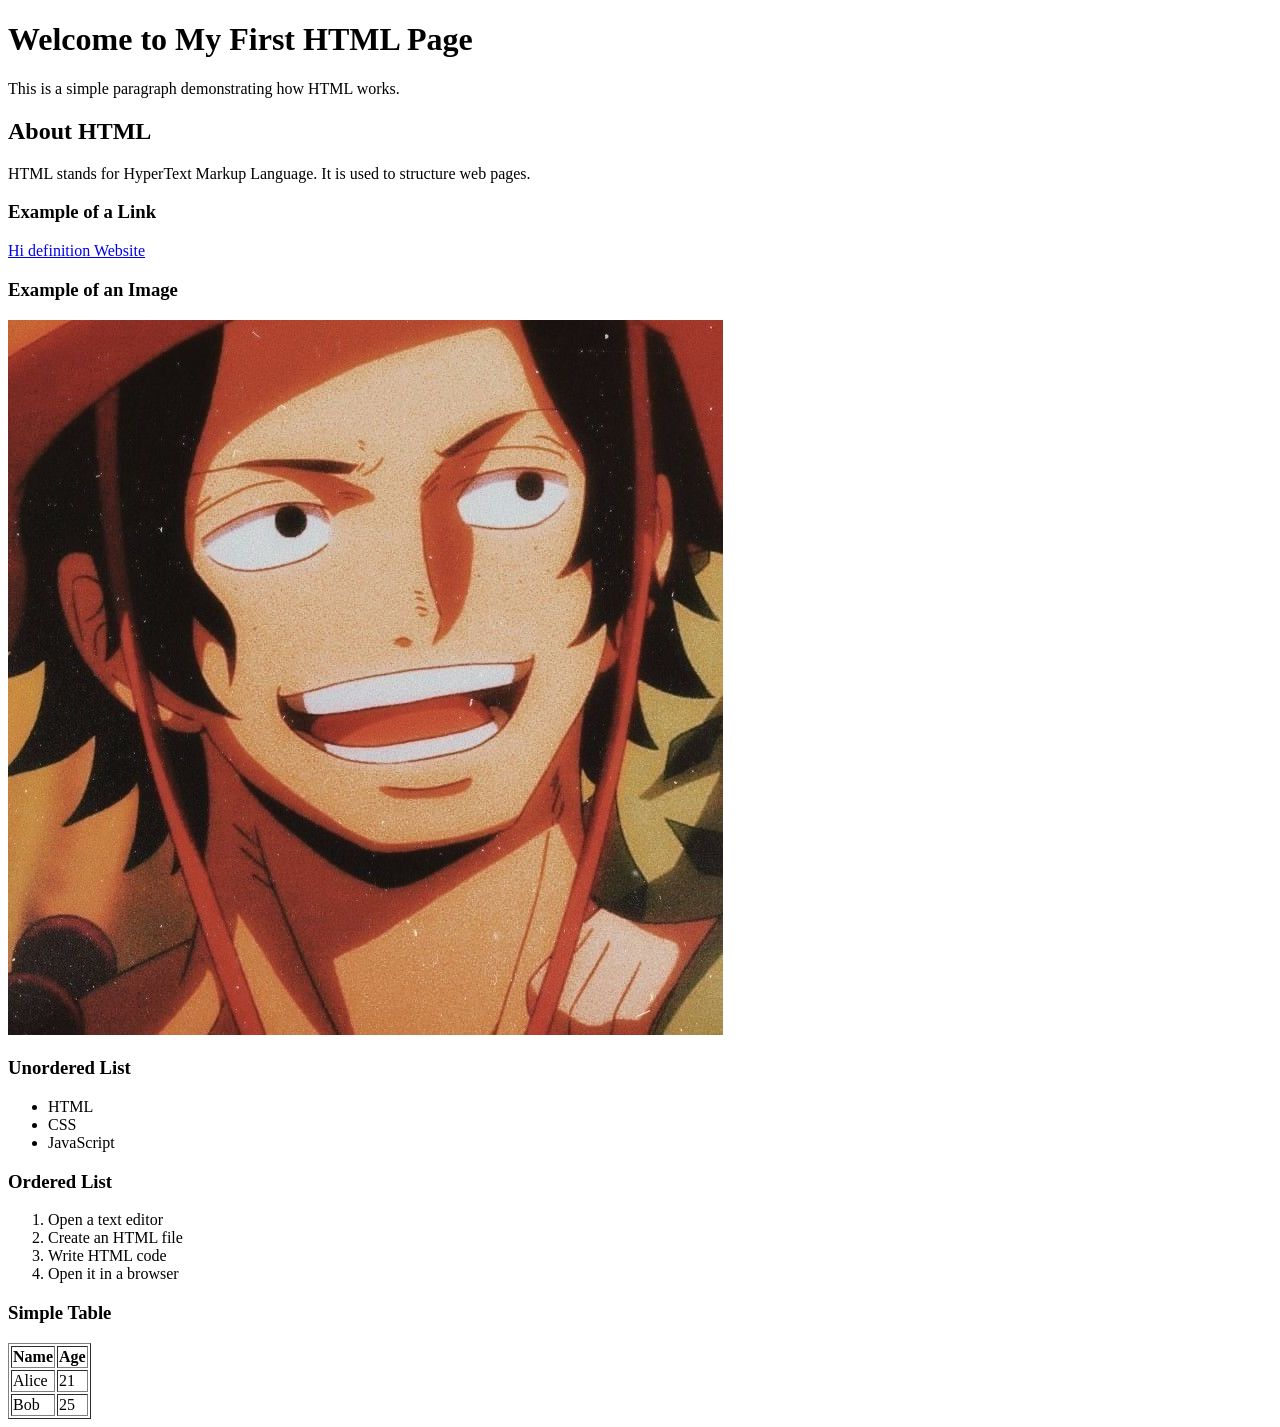
<file: Lab19/index.html>
<!DOCTYPE html>
<html lang="en">
<head>
    <meta charset="UTF-8">
    <meta name="viewport" content="width=device-width, initial-scale=1.0">
    <title>My First HTML Page</title>
</head>
<body>
    <h1>Welcome to My First HTML Page</h1>

    <p>This is a simple paragraph demonstrating how HTML works.</p>

    <h2>About HTML</h2>
    <p>HTML stands for HyperText Markup Language. It is used to structure web pages.</p>

    <h3>Example of a Link</h3>
    <a href="https://www.merriam-webster.com/dictionary/hi">Hi definition Website</a>

    <h3>Example of an Image</h3>
    <img src="ace.jpg" alt="Sample Image">

    <h3>Unordered List</h3>
    <ul>
        <li>HTML</li>
        <li>CSS</li>
        <li>JavaScript</li>
    </ul>

    <h3>Ordered List</h3>
    <ol>
        <li>Open a text editor</li>
        <li>Create an HTML file</li>
        <li>Write HTML code</li>
        <li>Open it in a browser</li>
    </ol>

    <h3>Simple Table</h3>
    <table border="1">
        <tr>
            <th>Name</th>
            <th>Age</th>
        </tr>
        <tr>
            <td>Alice</td>
            <td>21</td>
        </tr>
        <tr>
            <td>Bob</td>
            <td>25</td>
        </tr>
    </table>

</body>
</html>
</file>
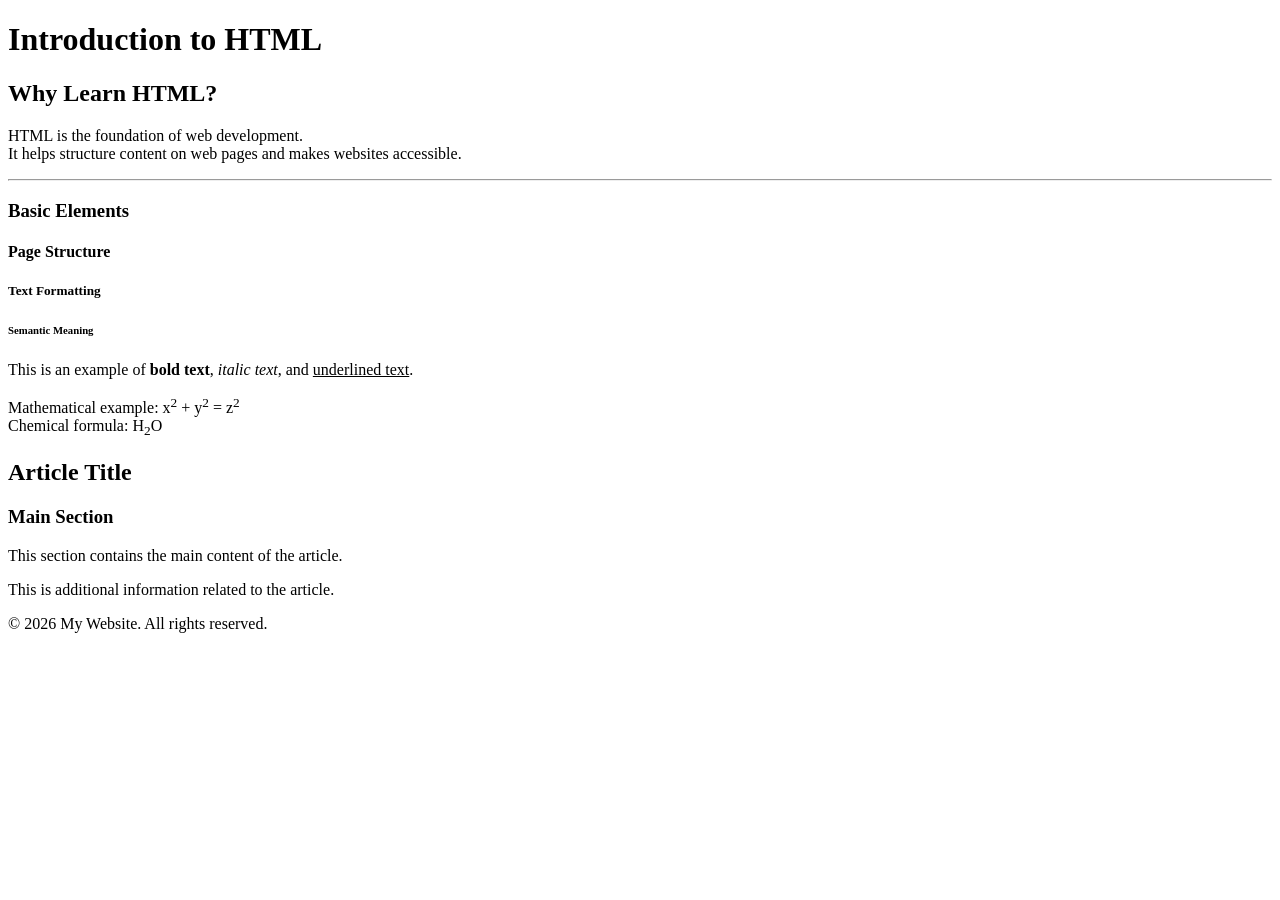
<file: Lab20/index.html>
<!DOCTYPE html>
<html lang="en">
<head>
    <meta charset="UTF-8">
    <title>Text Formatting & Semantic Elements</title>
</head>
<body>

    <h1>Introduction to HTML</h1>
    <h2>Why Learn HTML?</h2>

    <p>
        HTML is the foundation of web development.<br>
        It helps structure content on web pages and makes websites accessible.
    </p>

    <hr>

    <h3>Basic Elements</h3>
    <h4>Page Structure</h4>
    <h5>Text Formatting</h5>
    <h6>Semantic Meaning</h6>

    <p>
        This is an example of <strong>bold text</strong>,
        <em>italic text</em>, and
        <u>underlined text</u>.
    </p>

    <p>
        Mathematical example: x<sup>2</sup> + y<sup>2</sup> = z<sup>2</sup><br>
        Chemical formula: H<sub>2</sub>O
    </p>

    <article>
        <header>
            <h2>Article Title</h2>
        </header>

        <section>
            <h3>Main Section</h3>
            <p>This section contains the main content of the article.</p>
        </section>

        <aside>
            <p>This is additional information related to the article.</p>
        </aside>

        <footer>
            <p>© 2026 My Website. All rights reserved.</p>
        </footer>
    </article>

</body>
</html>
</file>
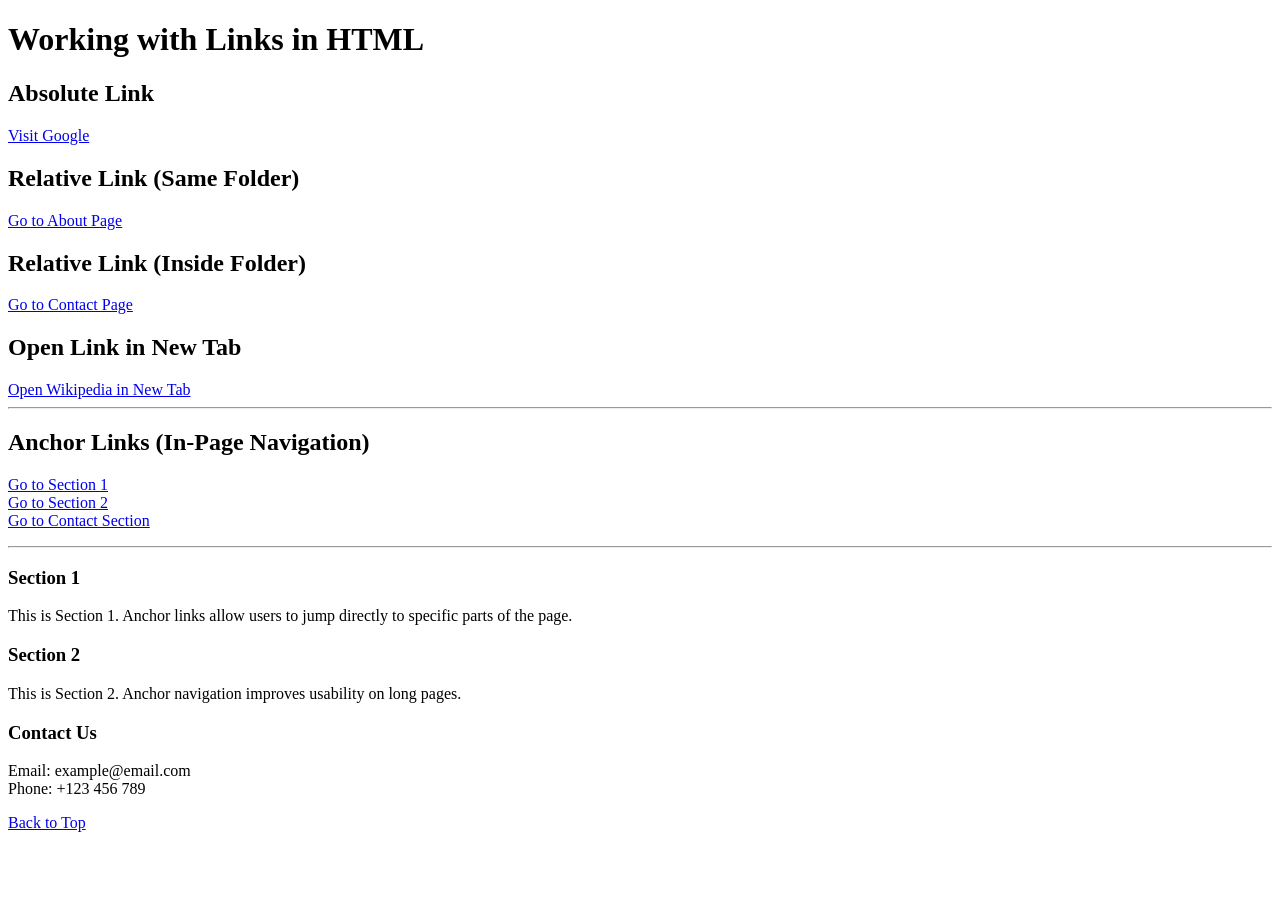
<file: Lab21/index.html>
<!DOCTYPE html>
<html lang="en">
<head>
    <meta charset="UTF-8">
    <title>Working with Links & Navigation</title>
</head>
<body id="top">

    <h1>Working with Links in HTML</h1>

    <h2>Absolute Link</h2>
    <a href="https://www.google.com">Visit Google</a>

    <h2>Relative Link (Same Folder)</h2>
    <a href="about.html">Go to About Page</a>

    <h2>Relative Link (Inside Folder)</h2>
    <a href="contact.html">Go to Contact Page</a>

    <h2>Open Link in New Tab</h2>
    <a href="https://www.wikipedia.org" target="_blank" rel="noopener noreferrer">
        Open Wikipedia in New Tab
    </a>

    <hr>

    <h2>Anchor Links (In-Page Navigation)</h2>

    <p>
        <a href="#section1">Go to Section 1</a><br>
        <a href="#section2">Go to Section 2</a><br>
        <a href="#contact">Go to Contact Section</a>
    </p>

    <hr>

    <h3 id="section1">Section 1</h3>
    <p>
        This is Section 1. Anchor links allow users to jump directly to specific parts of the page.
    </p>

    <h3 id="section2">Section 2</h3>
    <p>
        This is Section 2. Anchor navigation improves usability on long pages.
    </p>

    <h3 id="contact">Contact Us</h3>
    <p>
        Email: example@email.com<br>
        Phone: +123 456 789
    </p>

    <p>
        <a href="#top">Back to Top</a>
    </p>

</body>
</html>
</file>
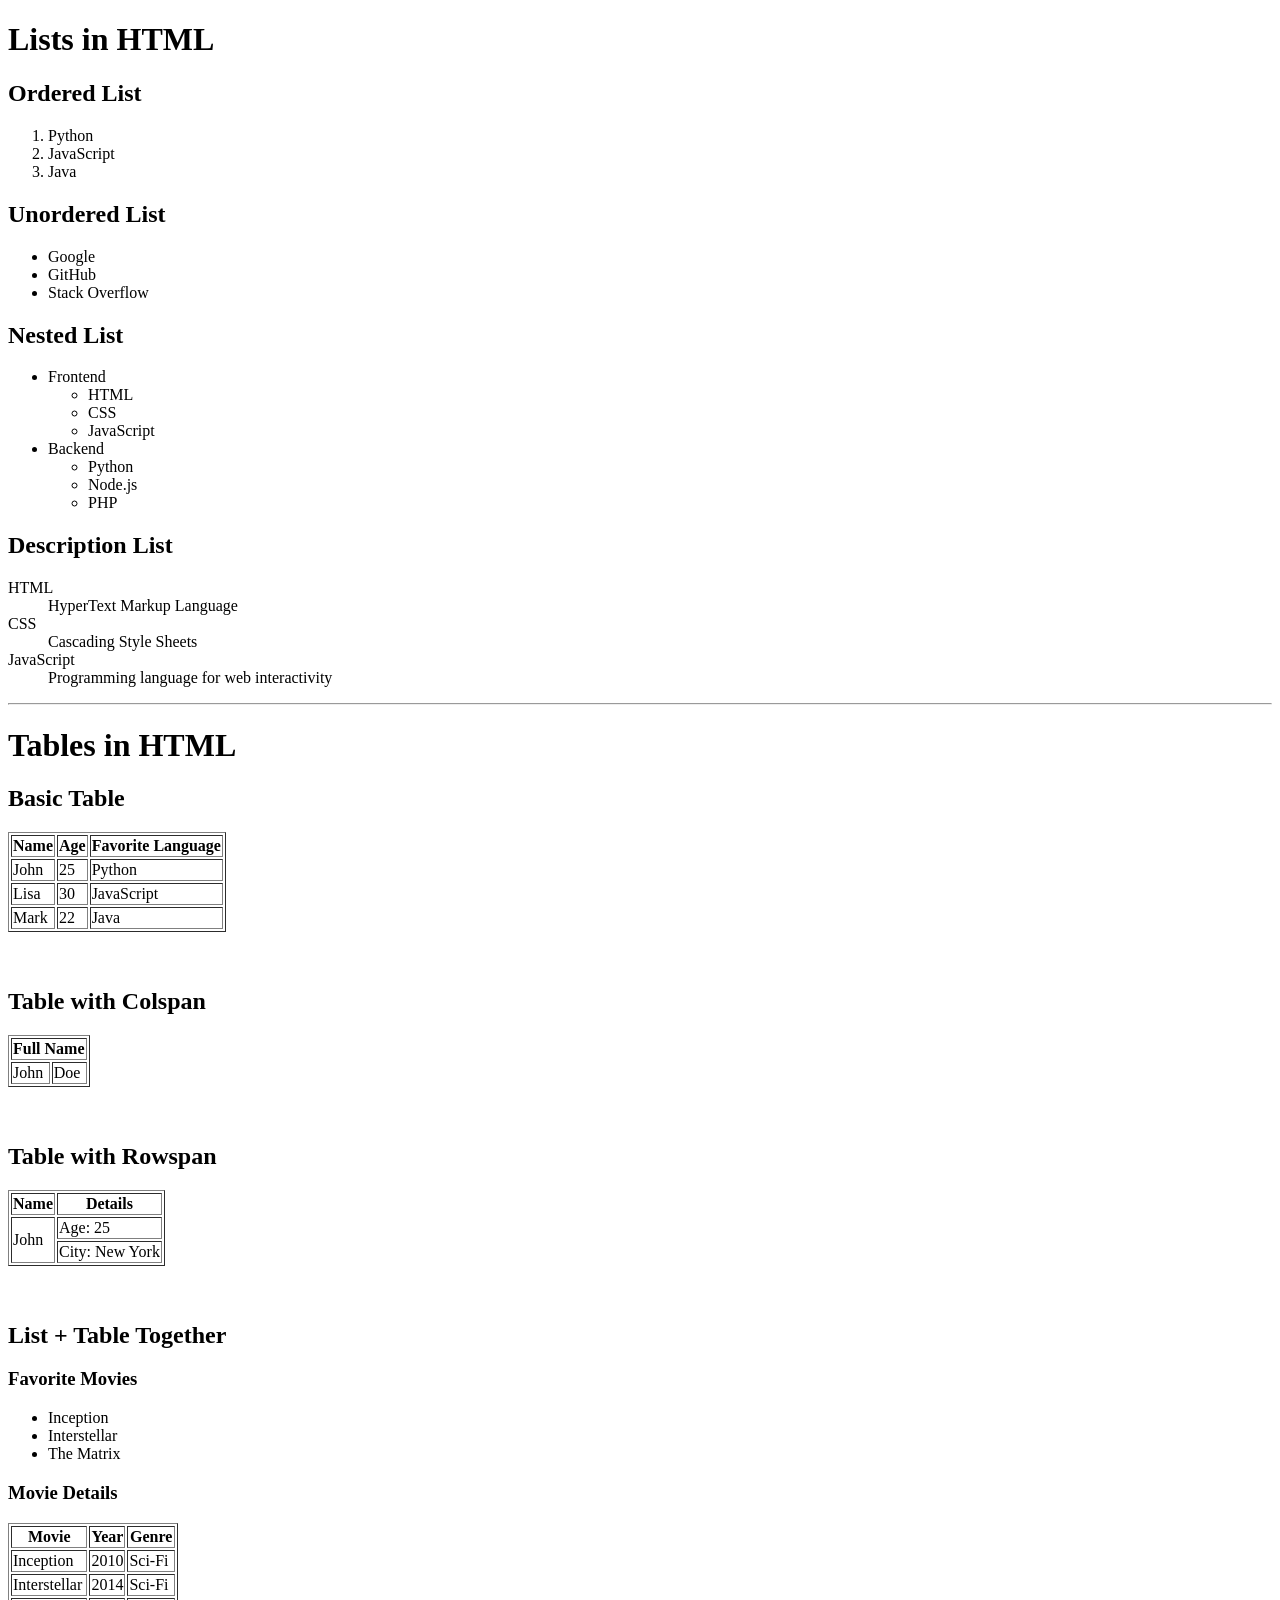
<file: Lab22/index.html>
<!DOCTYPE html>
<html lang="en">
<head>
    <meta charset="UTF-8">
    <title>Lists & Tables Practice</title>
</head>
<body>

<h1>Lists in HTML</h1>

<h2>Ordered List</h2>
<ol>
    <li>Python</li>
    <li>JavaScript</li>
    <li>Java</li>
</ol>

<h2>Unordered List</h2>
<ul>
    <li>Google</li>
    <li>GitHub</li>
    <li>Stack Overflow</li>
</ul>

<h2>Nested List</h2>
<ul>
    <li>Frontend
        <ul>
            <li>HTML</li>
            <li>CSS</li>
            <li>JavaScript</li>
        </ul>
    </li>
    <li>Backend
        <ul>
            <li>Python</li>
            <li>Node.js</li>
            <li>PHP</li>
        </ul>
    </li>
</ul>

<h2>Description List</h2>
<dl>
    <dt>HTML</dt>
    <dd>HyperText Markup Language</dd>

    <dt>CSS</dt>
    <dd>Cascading Style Sheets</dd>

    <dt>JavaScript</dt>
    <dd>Programming language for web interactivity</dd>
</dl>

<hr>

<h1>Tables in HTML</h1>

<h2>Basic Table</h2>
<table border="1">
    <tr>
        <th>Name</th>
        <th>Age</th>
        <th>Favorite Language</th>
    </tr>
    <tr>
        <td>John</td>
        <td>25</td>
        <td>Python</td>
    </tr>
    <tr>
        <td>Lisa</td>
        <td>30</td>
        <td>JavaScript</td>
    </tr>
    <tr>
        <td>Mark</td>
        <td>22</td>
        <td>Java</td>
    </tr>
</table>

<br><br>

<h2>Table with Colspan</h2>
<table border="1">
    <tr>
        <th colspan="2">Full Name</th>
    </tr>
    <tr>
        <td>John</td>
        <td>Doe</td>
    </tr>
</table>

<br><br>

<h2>Table with Rowspan</h2>
<table border="1">
    <tr>
        <th>Name</th>
        <th>Details</th>
    </tr>
    <tr>
        <td rowspan="2">John</td>
        <td>Age: 25</td>
    </tr>
    <tr>
        <td>City: New York</td>
    </tr>
</table>

<br><br>

<h2>List + Table Together</h2>

<h3>Favorite Movies</h3>
<ul>
    <li>Inception</li>
    <li>Interstellar</li>
    <li>The Matrix</li>
</ul>

<h3>Movie Details</h3>
<table border="1">
    <tr>
        <th>Movie</th>
        <th>Year</th>
        <th>Genre</th>
    </tr>
    <tr>
        <td>Inception</td>
        <td>2010</td>
        <td>Sci-Fi</td>
    </tr>
    <tr>
        <td>Interstellar</td>
        <td>2014</td>
        <td>Sci-Fi</td>
    </tr>
    <tr>
        <td>The Matrix</td>
        <td>1999</td>
        <td>Action</td>
    </tr>
</table>

</body>
</html>
</file>
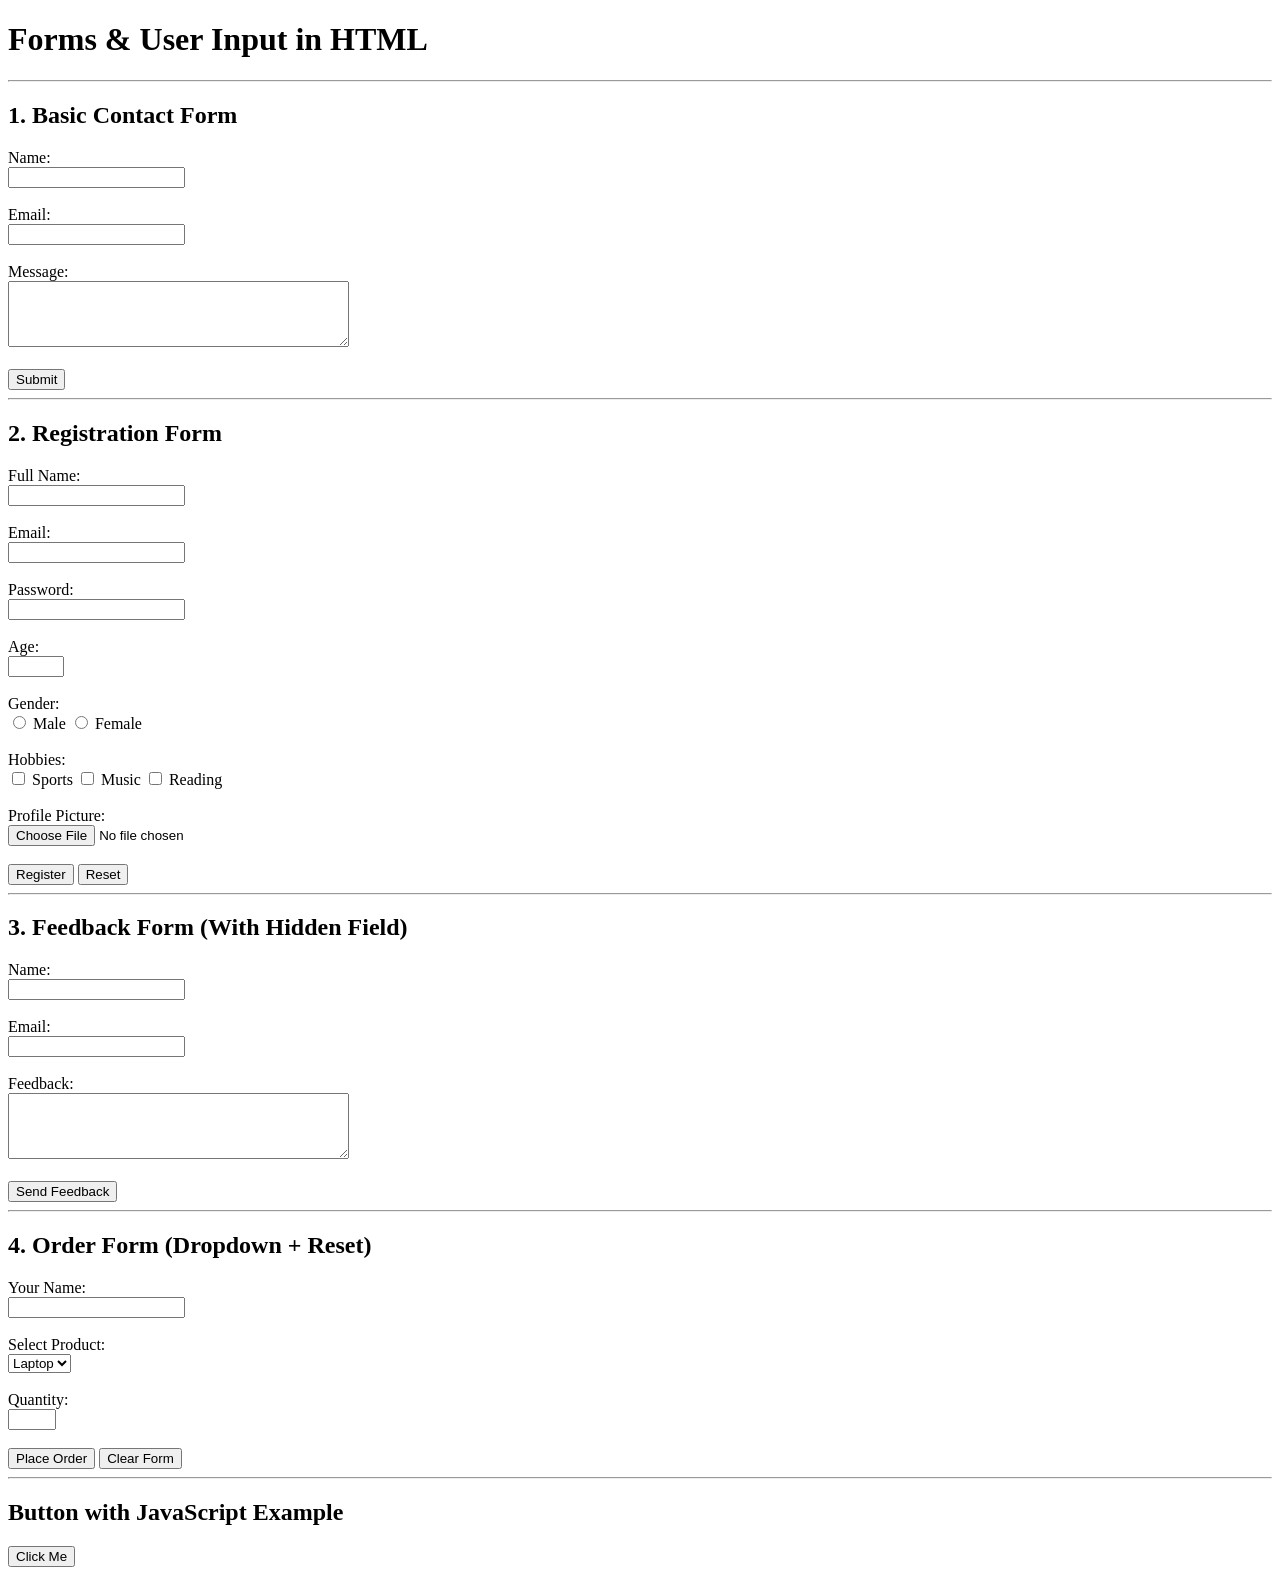
<file: Lab24/index.html>
<!DOCTYPE html>
<html lang="en">
<head>
    <meta charset="UTF-8">
    <title>Forms & User Input in HTML</title>
</head>
<body>

<h1>Forms & User Input in HTML</h1>

<hr>

<h2>1. Basic Contact Form</h2>

<form action="#" method="post">
    <label for="name">Name:</label><br>
    <input type="text" id="name" name="name"><br><br>

    <label for="email">Email:</label><br>
    <input type="email" id="email" name="email"><br><br>

    <label for="message">Message:</label><br>
    <textarea id="message" name="message" rows="4" cols="40"></textarea><br><br>

    <button type="submit">Submit</button>
</form>

<hr>

<h2>2. Registration Form</h2>

<form action="#" method="post">

    <label>Full Name:</label><br>
    <input type="text" name="fullname"><br><br>

    <label>Email:</label><br>
    <input type="email" name="email"><br><br>

    <label>Password:</label><br>
    <input type="password" name="password"><br><br>

    <label>Age:</label><br>
    <input type="number" name="age" min="1" max="120"><br><br>

    <label>Gender:</label><br>
    <input type="radio" name="gender" value="male"> Male
    <input type="radio" name="gender" value="female"> Female<br><br>

    <label>Hobbies:</label><br>
    <input type="checkbox" name="hobby" value="sports"> Sports
    <input type="checkbox" name="hobby" value="music"> Music
    <input type="checkbox" name="hobby" value="reading"> Reading<br><br>

    <label>Profile Picture:</label><br>
    <input type="file" name="profile"><br><br>

    <input type="submit" value="Register">
    <input type="reset" value="Reset">

</form>

<hr>

<h2>3. Feedback Form (With Hidden Field)</h2>

<form action="#" method="post">

    <input type="hidden" name="page_id" value="12345">

    <label>Name:</label><br>
    <input type="text" name="name"><br><br>

    <label>Email:</label><br>
    <input type="email" name="email"><br><br>

    <label>Feedback:</label><br>
    <textarea name="feedback" rows="4" cols="40"></textarea><br><br>

    <button type="submit">Send Feedback</button>

</form>

<hr>

<h2>4. Order Form (Dropdown + Reset)</h2>

<form action="#" method="post">

    <label>Your Name:</label><br>
    <input type="text" name="customer"><br><br>

    <label>Select Product:</label><br>
    <select name="product">
        <option value="laptop">Laptop</option>
        <option value="phone">Phone</option>
        <option value="tablet">Tablet</option>
    </select><br><br>

    <label>Quantity:</label><br>
    <input type="number" name="quantity" min="1" max="10"><br><br>

    <button type="submit">Place Order</button>
    <button type="reset">Clear Form</button>

</form>

<hr>

<h2>Button with JavaScript Example</h2>

<button onclick="alert('Hello! Form button clicked.')">
    Click Me
</button>

</body>
</html>
</file>
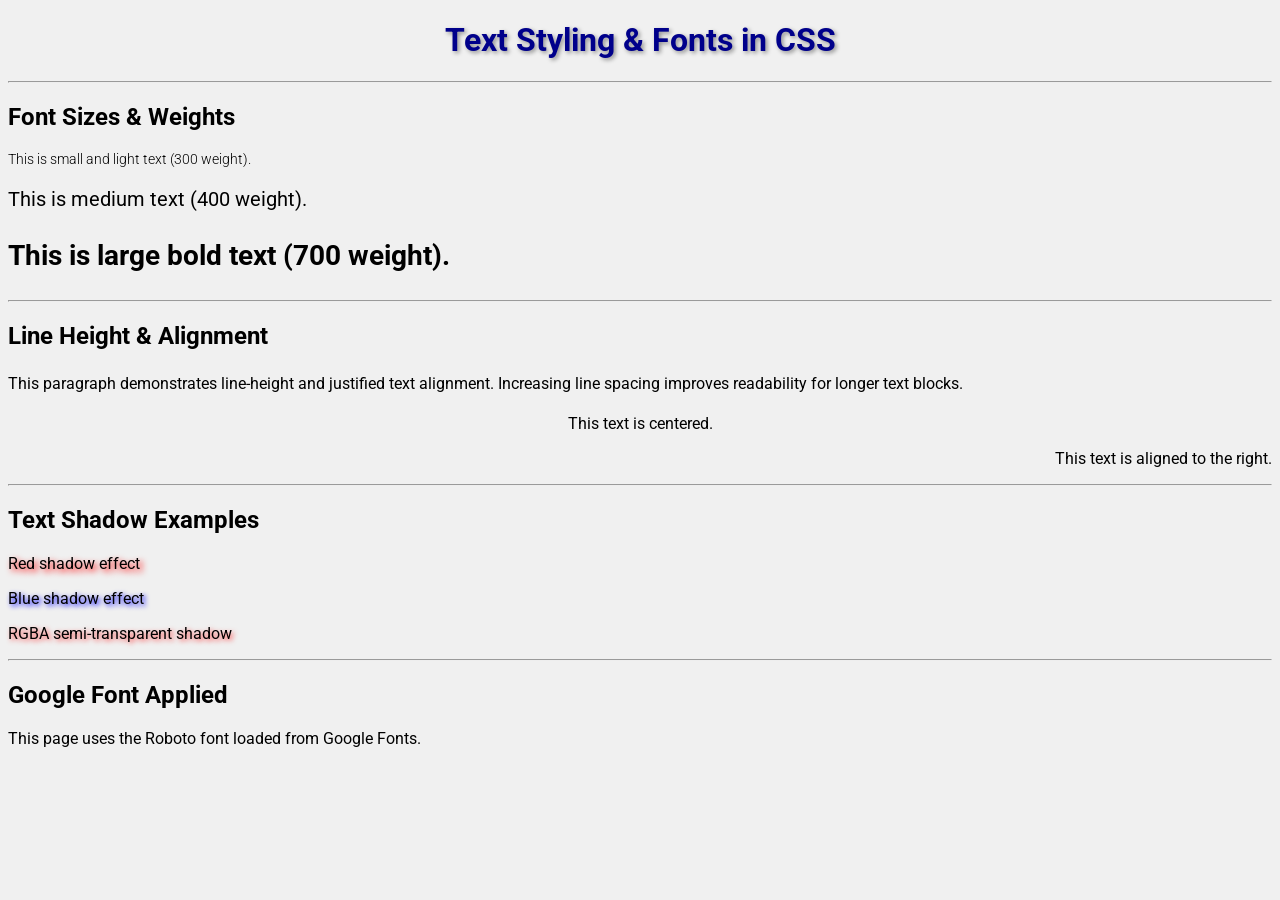
<file: Lab26/index.html>
<!DOCTYPE html>
<html lang="en">
<head>
    <meta charset="UTF-8">
    <title>Text Styling & Fonts in CSS</title>

    <!-- Google Font -->
    <link href="https://fonts.googleapis.com/css2?family=Roboto:wght@300;400;700&display=swap" rel="stylesheet">

    <!-- External CSS -->
    <link rel="stylesheet" href="style.css">
</head>
<body>

<h1>Text Styling & Fonts in CSS</h1>

<hr>

<h2>Font Sizes & Weights</h2>

<p class="small-text">This is small and light text (300 weight).</p>
<p class="medium-text">This is medium text (400 weight).</p>
<p class="large-text">This is large bold text (700 weight).</p>

<hr>

<h2>Line Height & Alignment</h2>

<p class="line-height-example">
This paragraph demonstrates line-height and justified text alignment.
Increasing line spacing improves readability for longer text blocks.
</p>

<p class="center-text">This text is centered.</p>
<p class="right-text">This text is aligned to the right.</p>

<hr>

<h2>Text Shadow Examples</h2>

<p class="shadow-red">Red shadow effect</p>
<p class="shadow-blue">Blue shadow effect</p>
<p class="rgba-shadow">RGBA semi-transparent shadow</p>

<hr>

<h2>Google Font Applied</h2>

<p>
This page uses the Roboto font loaded from Google Fonts.
</p>

</body>
</html>
</file>
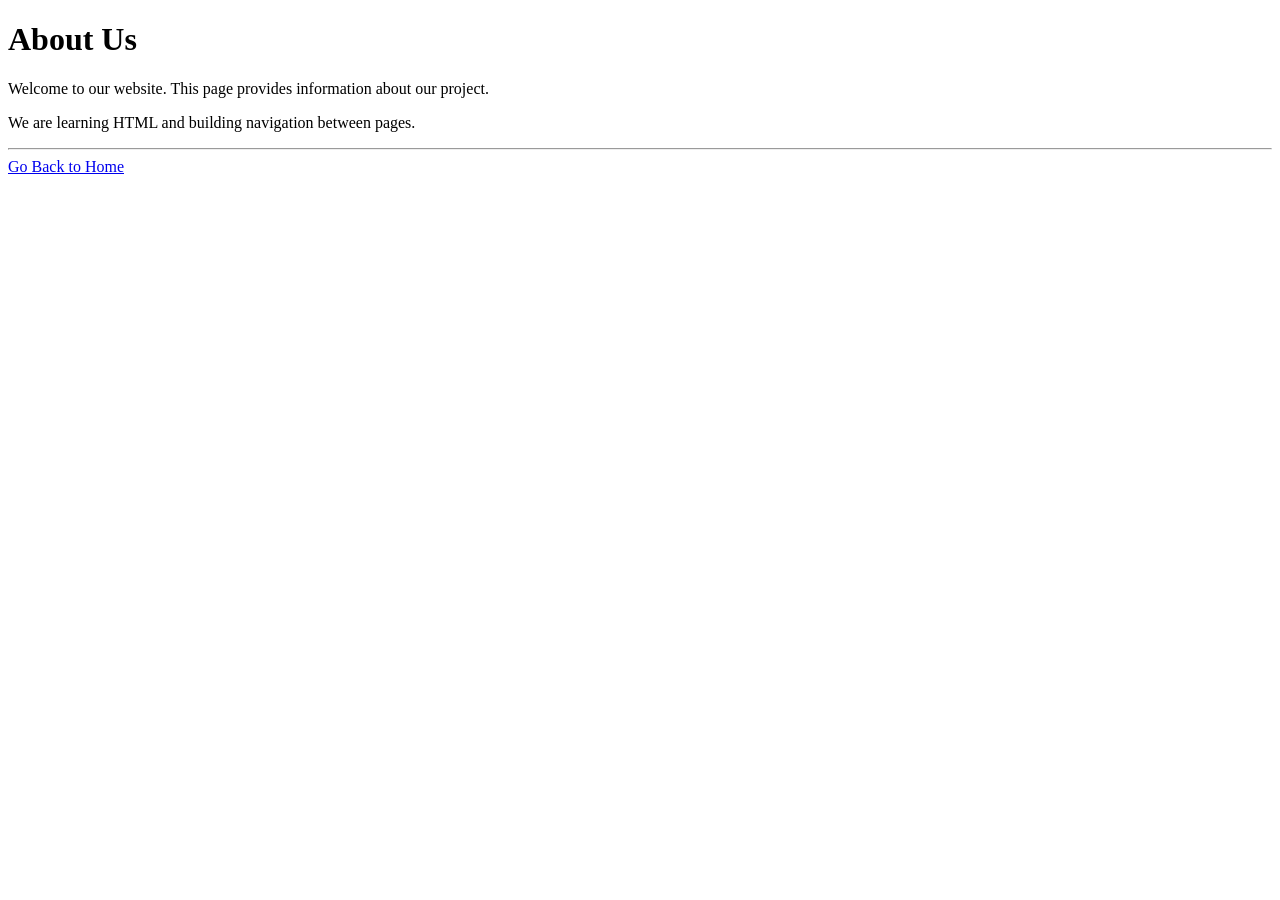
<file: Lab21/about.html>
<!DOCTYPE html>
<html lang="en">
<head>
    <meta charset="UTF-8">
    <title>About Us</title>
</head>
<body>

    <h1>About Us</h1>

    <p>
        Welcome to our website. This page provides information about our project.
    </p>

    <p>
        We are learning HTML and building navigation between pages.
    </p>

    <hr>

    <a href="index.html">Go Back to Home</a>

</body>
</html>
</file>
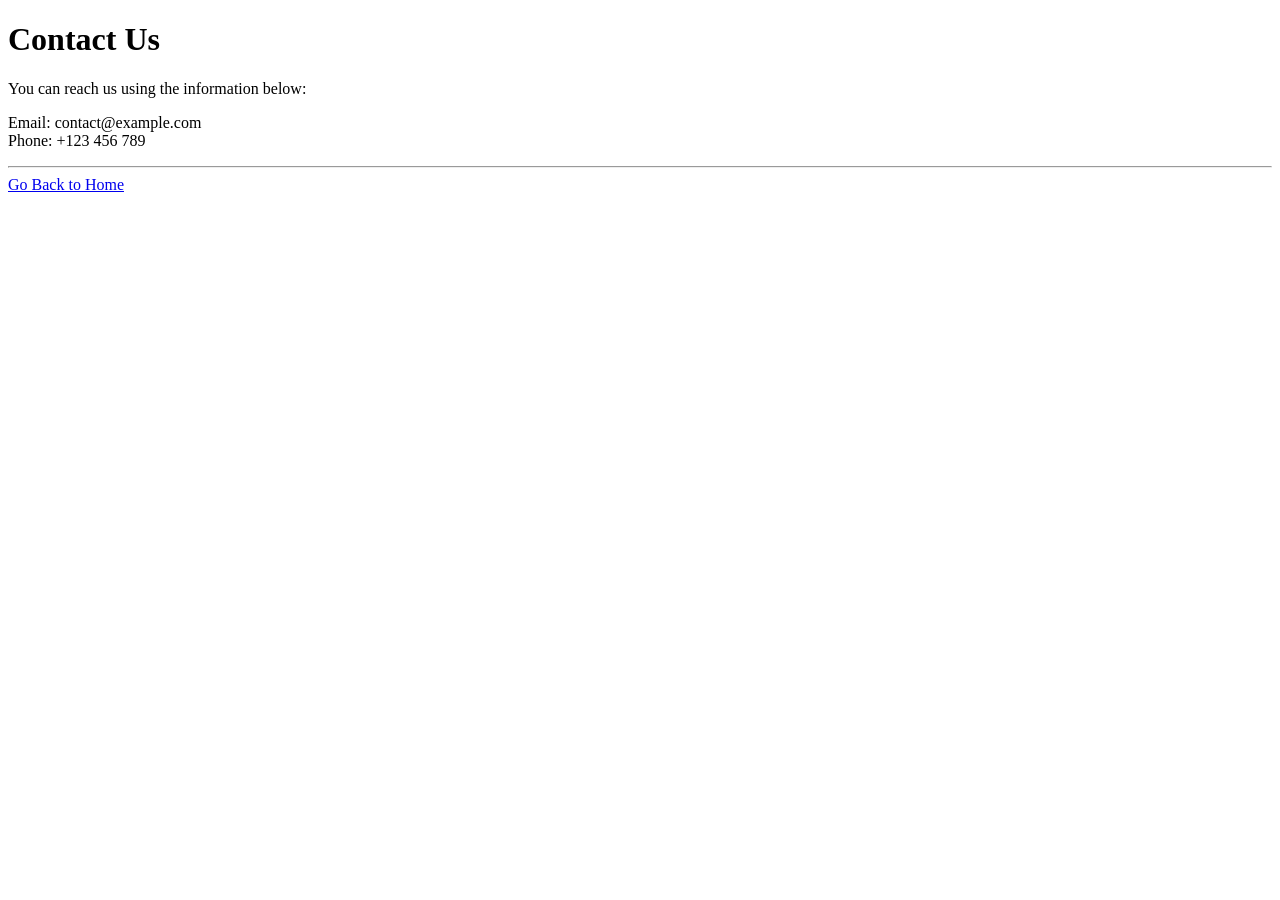
<file: Lab21/contact.html>
<!DOCTYPE html>
<html lang="en">
<head>
    <meta charset="UTF-8">
    <title>Contact Us</title>
</head>
<body>

    <h1>Contact Us</h1>

    <p>
        You can reach us using the information below:
    </p>

    <p>
        Email: contact@example.com <br>
        Phone: +123 456 789
    </p>

    <hr>

    <a href="index.html">Go Back to Home</a>

</body>
</html>
</file>
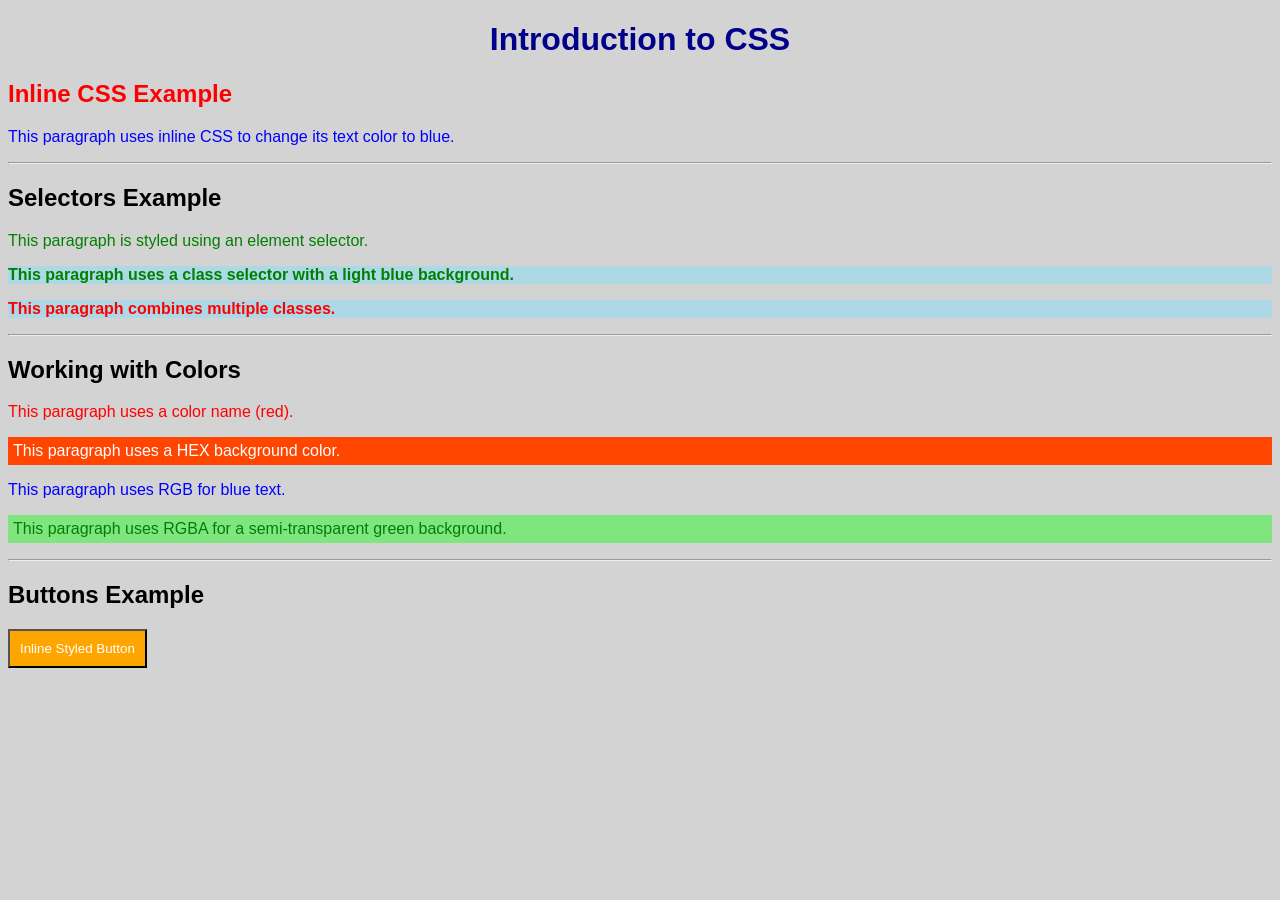
<file: Lab25/css_basic.html>
<!DOCTYPE html>
<html lang="en">
<head>
    <meta charset="UTF-8">
    <title>Introduction to CSS</title>

    <style>
        body {
            background-color: lightgray;
            font-family: Arial, sans-serif;
        }

        /* Element Selector */
        p {
            color: green;
        }

        /* Class Selector */
        .highlight {
            background-color: lightblue;
            font-weight: bold;
        }

        /* ID Selector */
        #main-title {
            color: darkblue;
            text-align: center;
        }

        /* Color Examples */
        .red-text {
            color: red;
        }

        .hex-bg {
            background-color: #ff4500;
            color: white;
            padding: 5px;
        }

        .rgb-text {
            color: rgb(0, 0, 255);
        }

        .rgba-bg {
            background-color: rgba(0, 255, 0, 0.4);
            padding: 5px;
        }
    </style>
</head>
<body>

<h1 id="main-title">Introduction to CSS</h1>

<h2 style="color: red;">Inline CSS Example</h2>

<p style="color: blue;">
This paragraph uses inline CSS to change its text color to blue.
</p>

<hr>

<h2>Selectors Example</h2>

<p>This paragraph is styled using an element selector.</p>

<p class="highlight">
This paragraph uses a class selector with a light blue background.
</p>

<p class="highlight red-text">
This paragraph combines multiple classes.
</p>

<hr>

<h2>Working with Colors</h2>

<p class="red-text">
This paragraph uses a color name (red).
</p>

<p class="hex-bg">
This paragraph uses a HEX background color.
</p>

<p class="rgb-text">
This paragraph uses RGB for blue text.
</p>

<p class="rgba-bg">
This paragraph uses RGBA for a semi-transparent green background.
</p>

<hr>

<h2>Buttons Example</h2>

<button style="background-color: orange; color: white; padding: 10px;">
Inline Styled Button
</button>

</body>
</html>
</file>
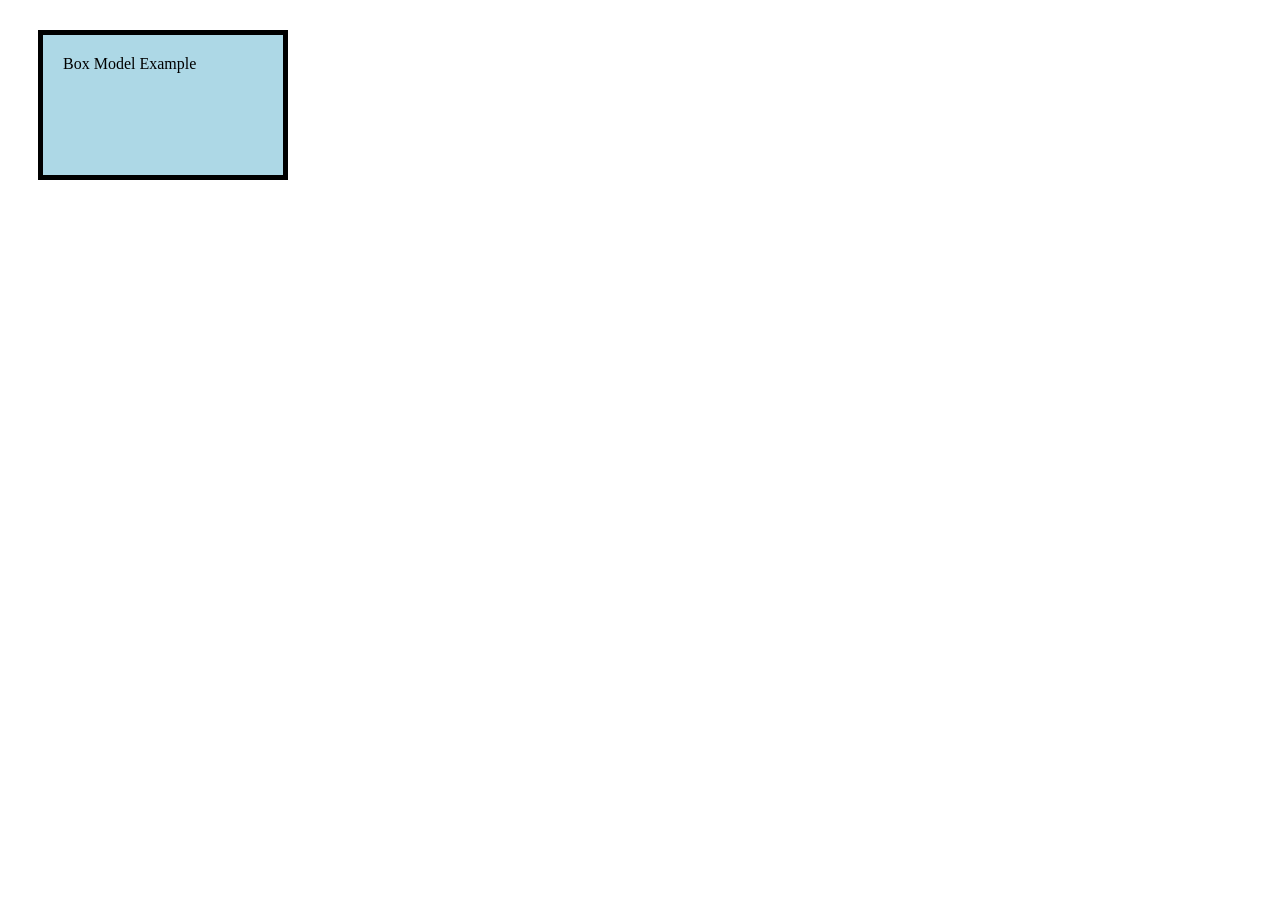
<file: Lab27/labex1.html>
<!DOCTYPE html>
<html lang="en">
	<head>
		<meta charset="UTF-8">
		<meta name="viewport" content="width=device-width, initial-scale=1.0"><title>Box Model Lab</title> <link rel="stylesheet" href="labex1.css">
	</head> 
	<body>
		<div class="box">Box Model Example</div>
	</body> 
</html>
</file>
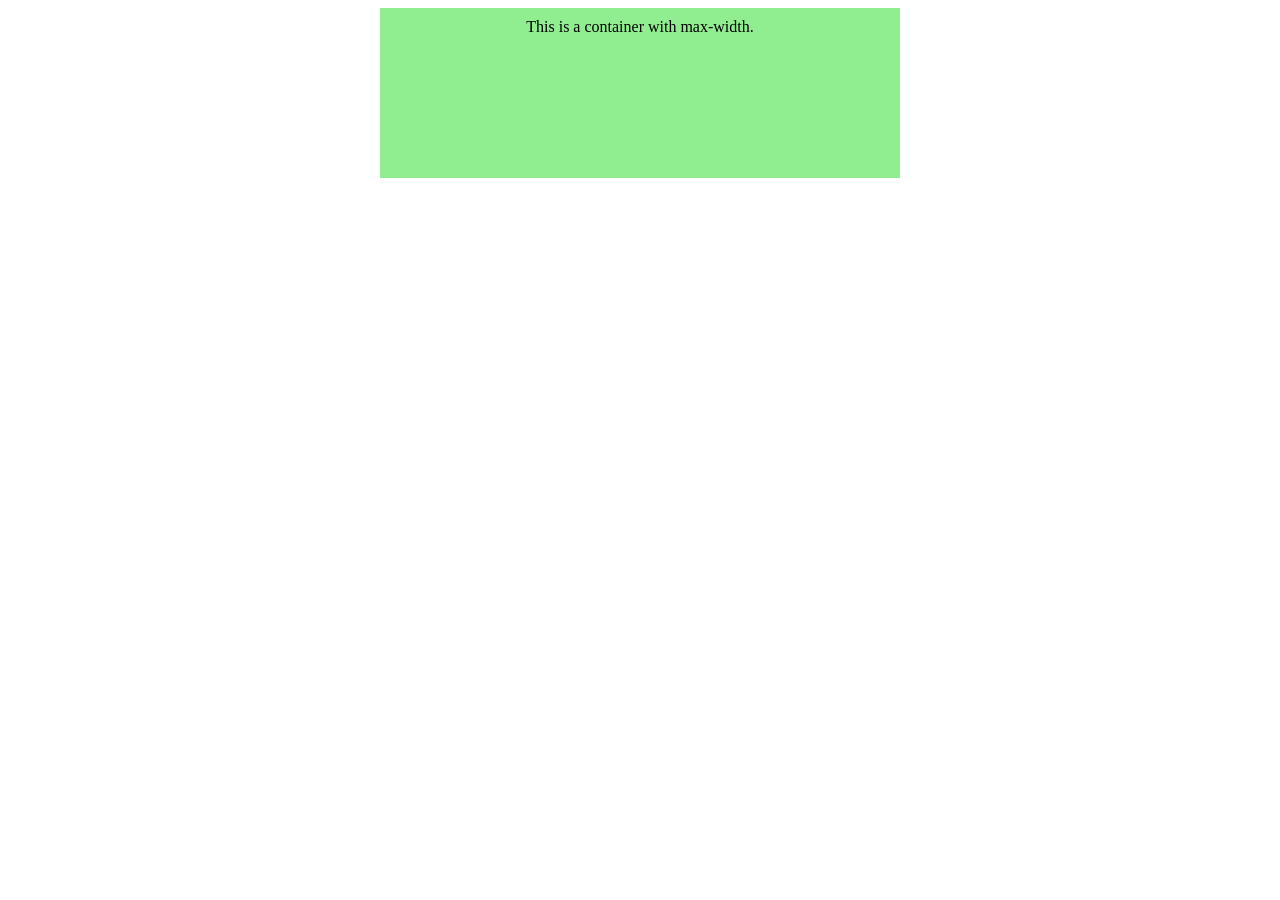
<file: Lab27/labex2.html>
<!DOCTYPE html>
<html lang="en">
	<head>
		<meta charset="UTF-8">
		<meta name="viewport" content="width=device-width, initial-scale=1.0"> <title>Box Model Lab</title> <link rel="stylesheet" href="labex2.css">
	</head> 
	<body>
		<div class="container">This is a container with max-width.</div>
	</body> 
</html>
</file>
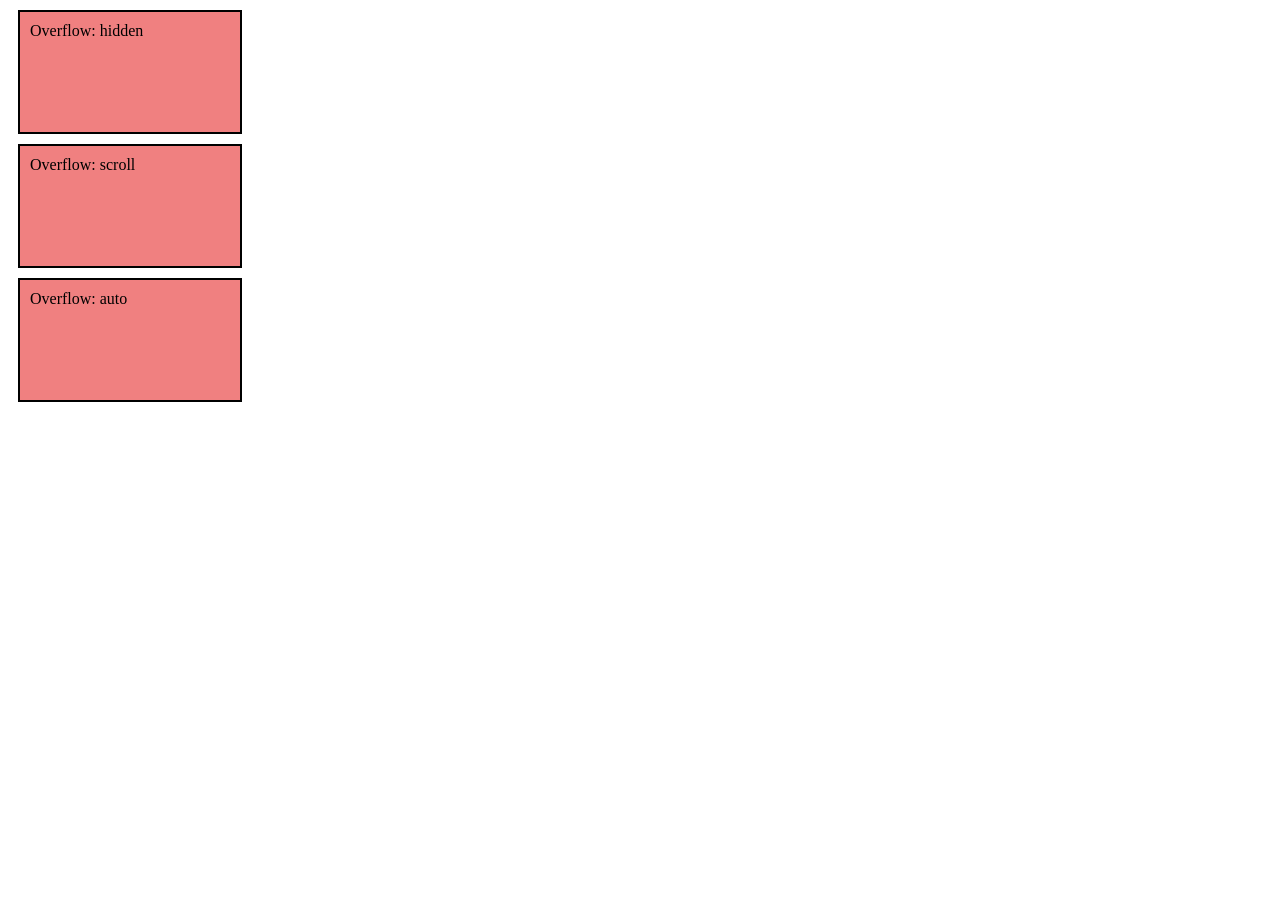
<file: Lab27/labex3.html>
<!DOCTYPE html>
<html lang="en">
<head>
    <meta charset="UTF-8">
    <meta name="viewport" content="width=device-width, initial-scale=1.0">
    <title>Box Model Lab</title>
    <link rel="stylesheet" href="labex3.css">
</head>
<body>
    <div class="overflow-box hidden">Overflow: hidden</div>
    <div class="overflow-box scroll">Overflow: scroll</div>
    <div class="overflow-box auto">Overflow: auto</div>
</body>
</html>
</file>
<file: Lab26/style.css>
body {
    background-color: #f0f0f0;
    font-family: 'Roboto', Arial, sans-serif;
}

/* Heading */
h1 {
    font-size: 32px;
    font-weight: 700;
    text-align: center;
    color: darkblue;
    text-shadow: 2px 2px 4px rgba(0, 0, 0, 0.4);
}

/* Font Sizes */
.small-text {
    font-size: 14px;
    font-weight: 300;
}

.medium-text {
    font-size: 20px;
    font-weight: 400;
}

.large-text {
    font-size: 28px;
    font-weight: 700;
}

/* Line Height & Alignment */
.line-height-example {
    line-height: 1.8;
    text-align: justify;
}

.center-text {
    text-align: center;
}

.right-text {
    text-align: right;
}

/* Text Shadows */
.shadow-red {
    text-shadow: 3px 3px 6px red;
}

.shadow-blue {
    text-shadow: 2px 2px 5px blue;
}

.rgba-shadow {
    text-shadow: 2px 2px 5px rgba(255, 0, 0, 0.7);
}
</file>
<file: Lab27/labex1.css>
.box {
	width: 200px;
	 height: 100px;
	 padding: 20px;
	border: 5px solid black;
	margin: 30px;
	background-color: lightblue;
｝
</file>
<file: Lab27/labex2.css>
.container{
	width: 80%;
	max-width: 500px;
	height: 150px;
	background-color: lightgreen; 
	padding: 10px;
	 margin: auto;
	text-align: center;
}
</file>
<file: Lab27/labex3.css>
.overflow-box {
    width: 200px;
    height: 100px;
    border: 2px solid black;
    padding: 10px;
    margin: 10px;
    background-color: lightcoral;
}
.hidden{
    overflow:hidden;
}

.scroll{
    overflow: scroll;
}

.auto {
    overflow: auto;
}
</file>
